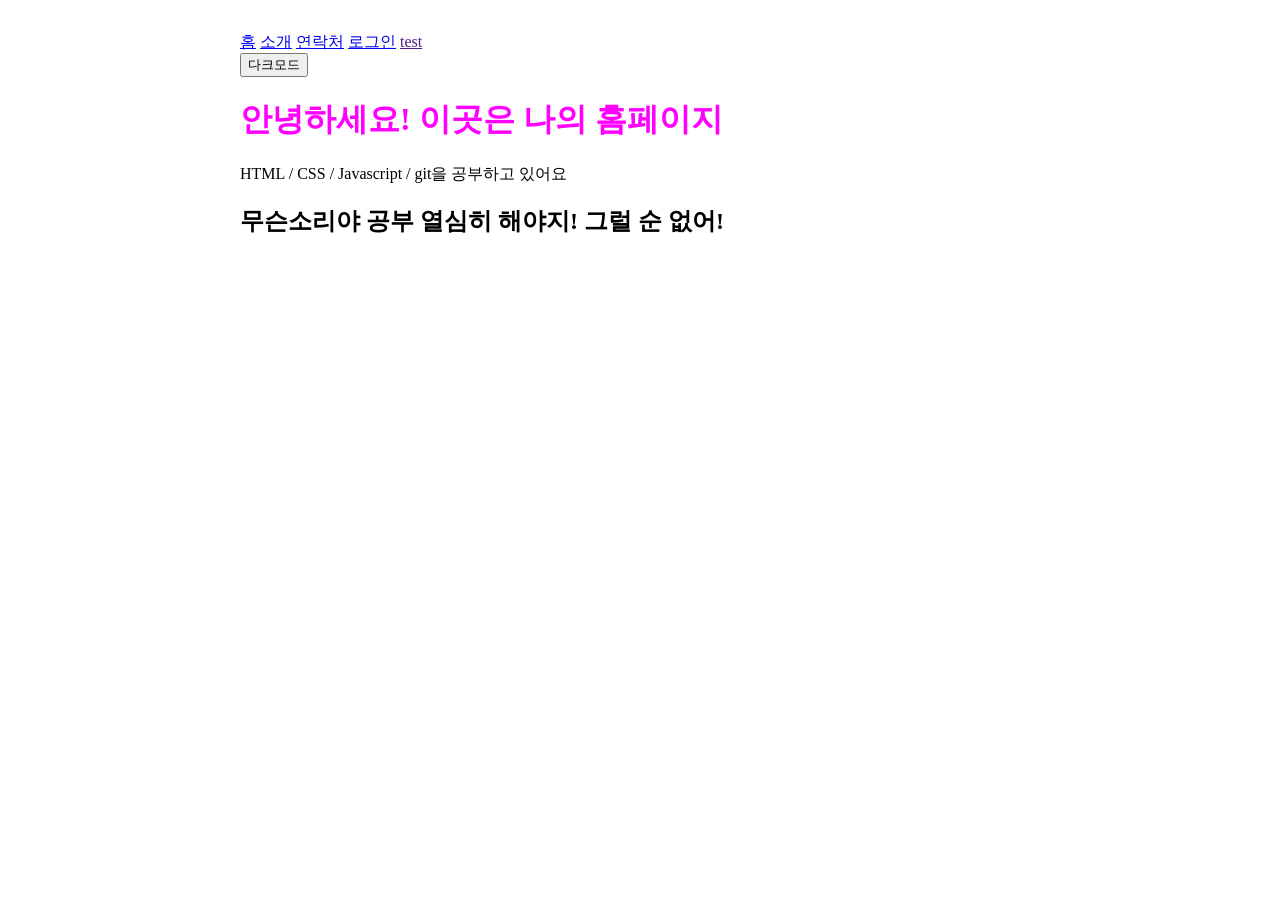
<file: index.html>
<!doctype html>
<html lang="ko">
  <head>
    <meta charset="UTF-8" />
    <meta name="viewport" content="width=device-width, initial-scale=1.0" />
    <title>나의 홈페이지</title>
    <link href="css/style.css" rel="stylesheet" />
  </head>
  <body>
    <nav>
      <a href="index.html">홈</a>
      <a href="about.html">소개</a>
      <a href="contact-page.html">연락처</a>
      <a href="login-page.html">로그인</a>
      <a href="">test</a>
    </nav>
    <button id="theme-toggle">다크모드</button>
    <h1>안녕하세요! 이곳은 나의 홈페이지</h1>
    <p>HTML / CSS / Javascript / git을 공부하고 있어요</p>
    <h2>무슨소리야 공부 열심히 해야지! 그럴 순 없어!</h2>
    <script src="js/main.js"></script>
  </body>
</html>
</file>
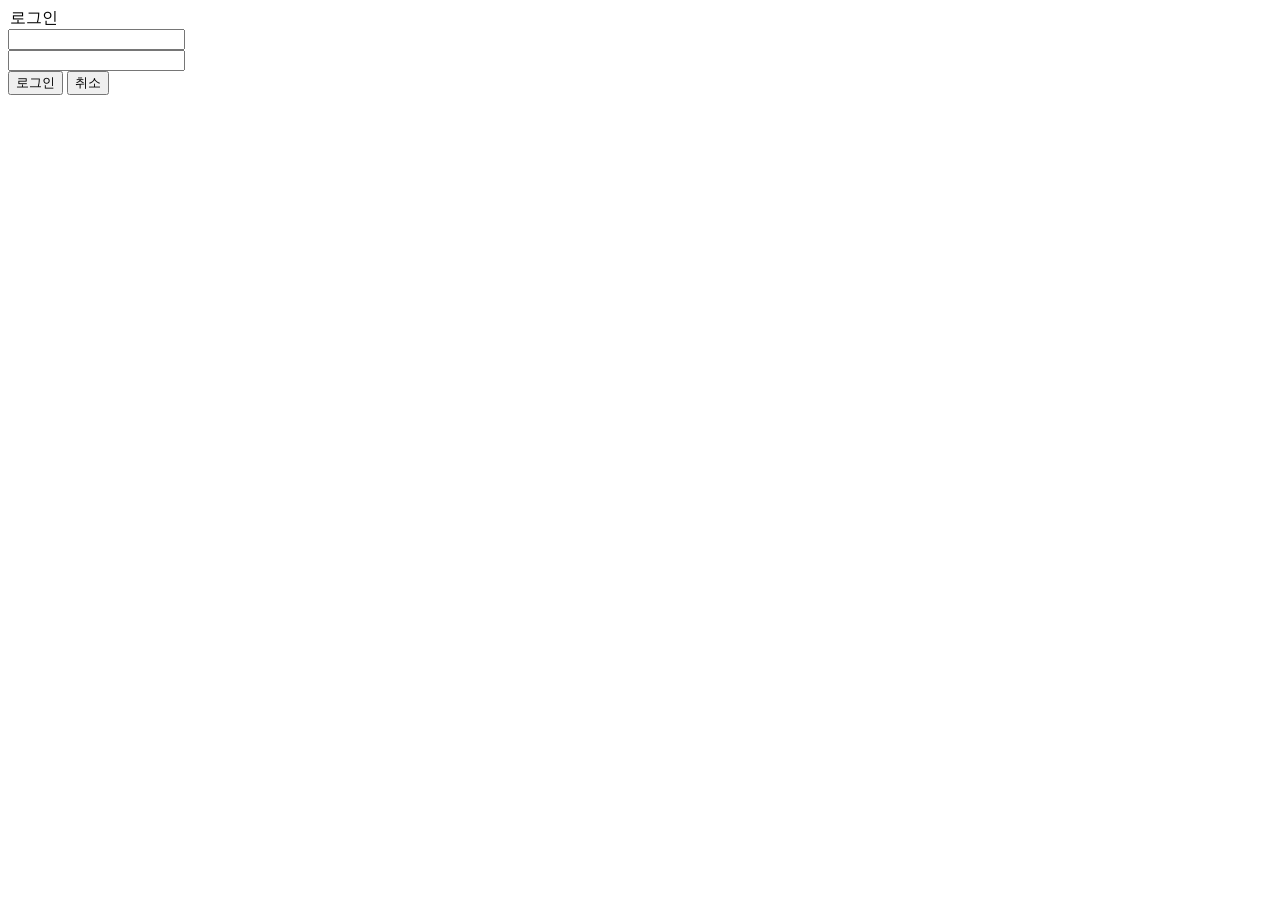
<file: login-page.html>
<!doctype html>
<html lang="ko">
  <head>
    <meta charset="UTF-8" />
    <meta name="viewport" content="width=device-width, initial-scale=1.0" />
    <title>로그인 화면</title>
  </head>
  <body>
    <form class="form" action="">
      <filedset>
        <legend>로그인</legend>
        <input type="text" name="userId" id="userId" /><br />
        <input type="password" name="password" id="password" /><br />
        <input type="submit" value="로그인" />
        <input type="reset" value="취소" />
      </filedset>
    </form>
    <script>
      document.querySelector("form").addEventListener("submit", async (e) => {
        e.defaultPrevent(); //기본 이벤트 차단
        const inpusts = document.querySelectorAll("form input");
        const response = await fetch(
          "http://teacherdev09.kro.kr:10002/springboot/auth/login.do",
          {
            method: "POST",
            headers: {
              "Content-Type": "application/json",
            },
            body: JSON.stringify({
              userId: inputs[0].value,
              password: inputs[1].value,
            }),
          },
        );
        if (!response.ok) throw new Error("에러");
        const data = await response.json();
        if (data.token) sessionStorage.setItem(JSON.stringify(data));
        else throw new Error("로그인 실패");
      });
    </script>
    <script src="js/main.js"></script>
  </body>
</html>
</file>
<file: css/style.css>
body {
  font-family: "맑은 고딕";
  max-width: 800px;
  margin: 0 auto;
  padding: 2rem;
}
h1 {
  color: magenta;
}
.dark {
  background-color: #1e293b;
  color: #f1f5f9;
}
.btn {
  padding: 4px 10px;
  font-size: 1.2em;
  border-radius: 8px;
  cursor: pointer;
}
.form {
  width: 100%;
  display: flex;
  flex-direction: column;
}
</file>
